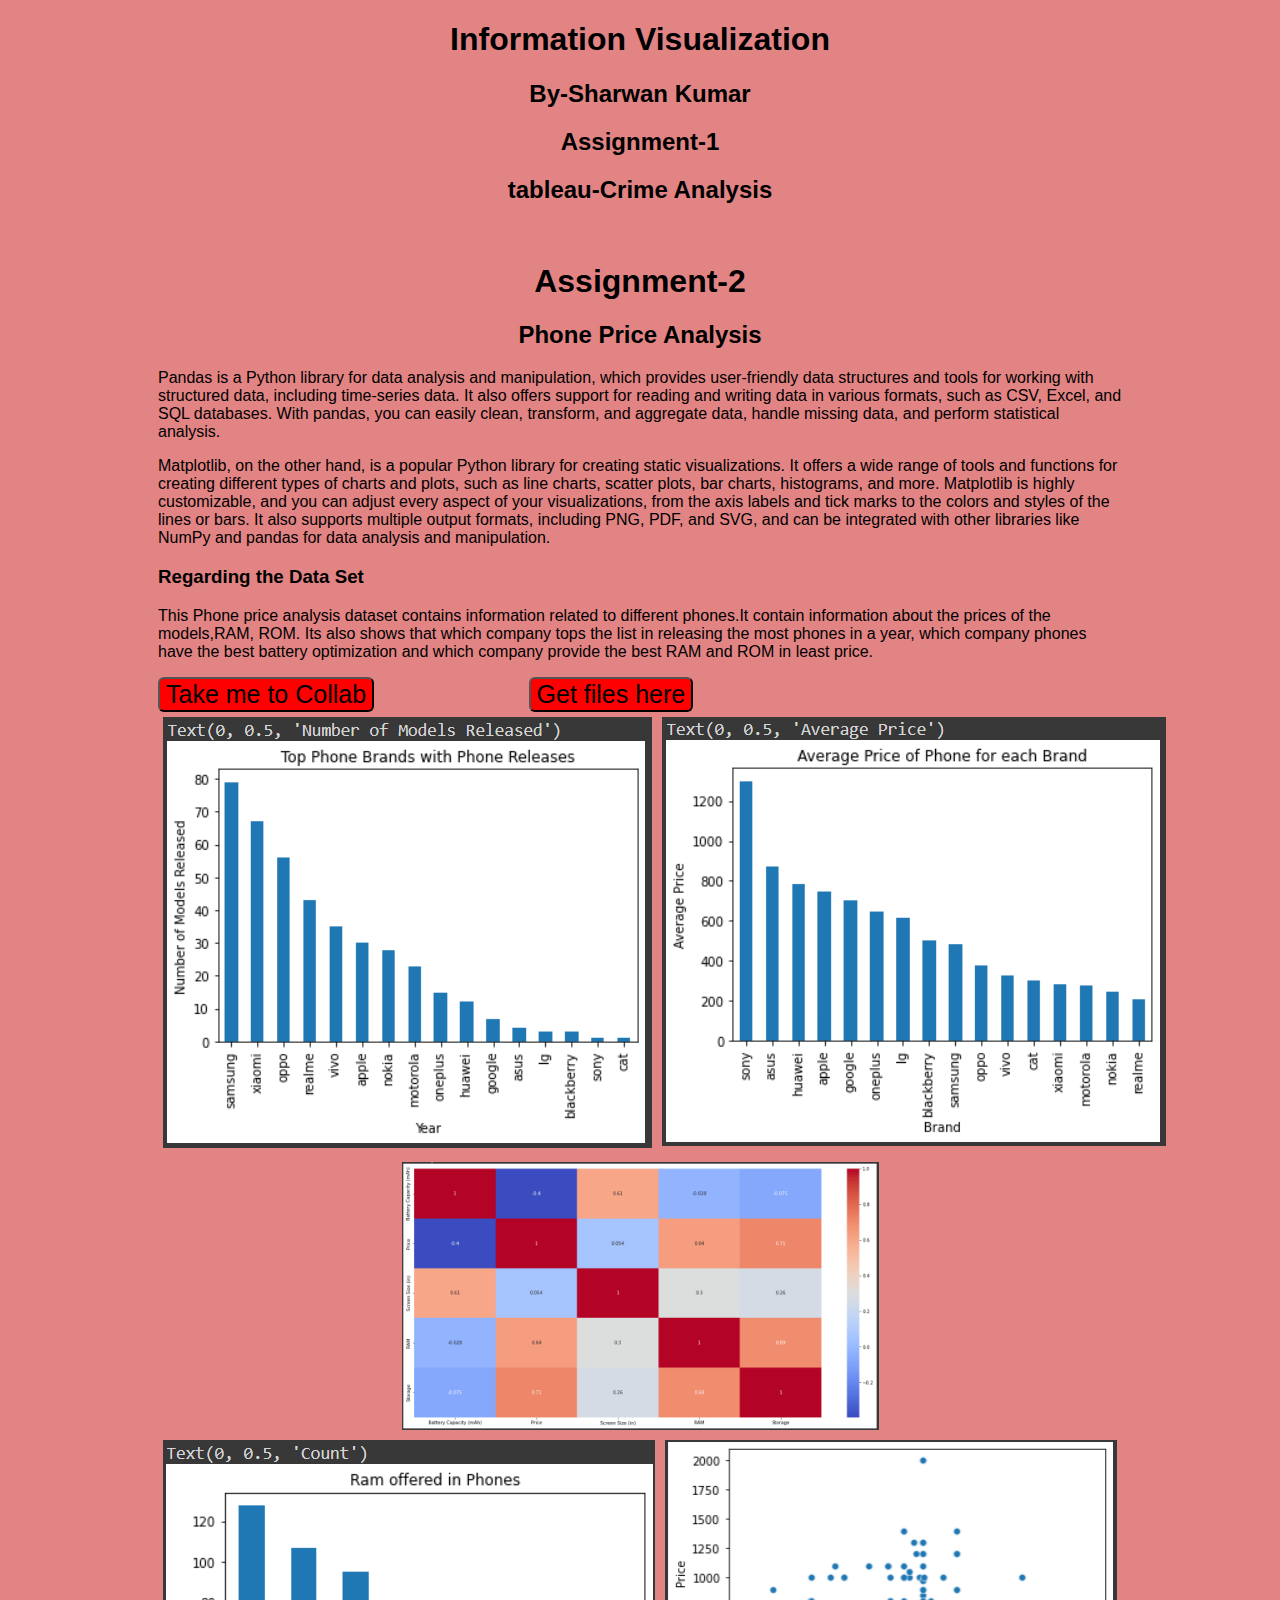
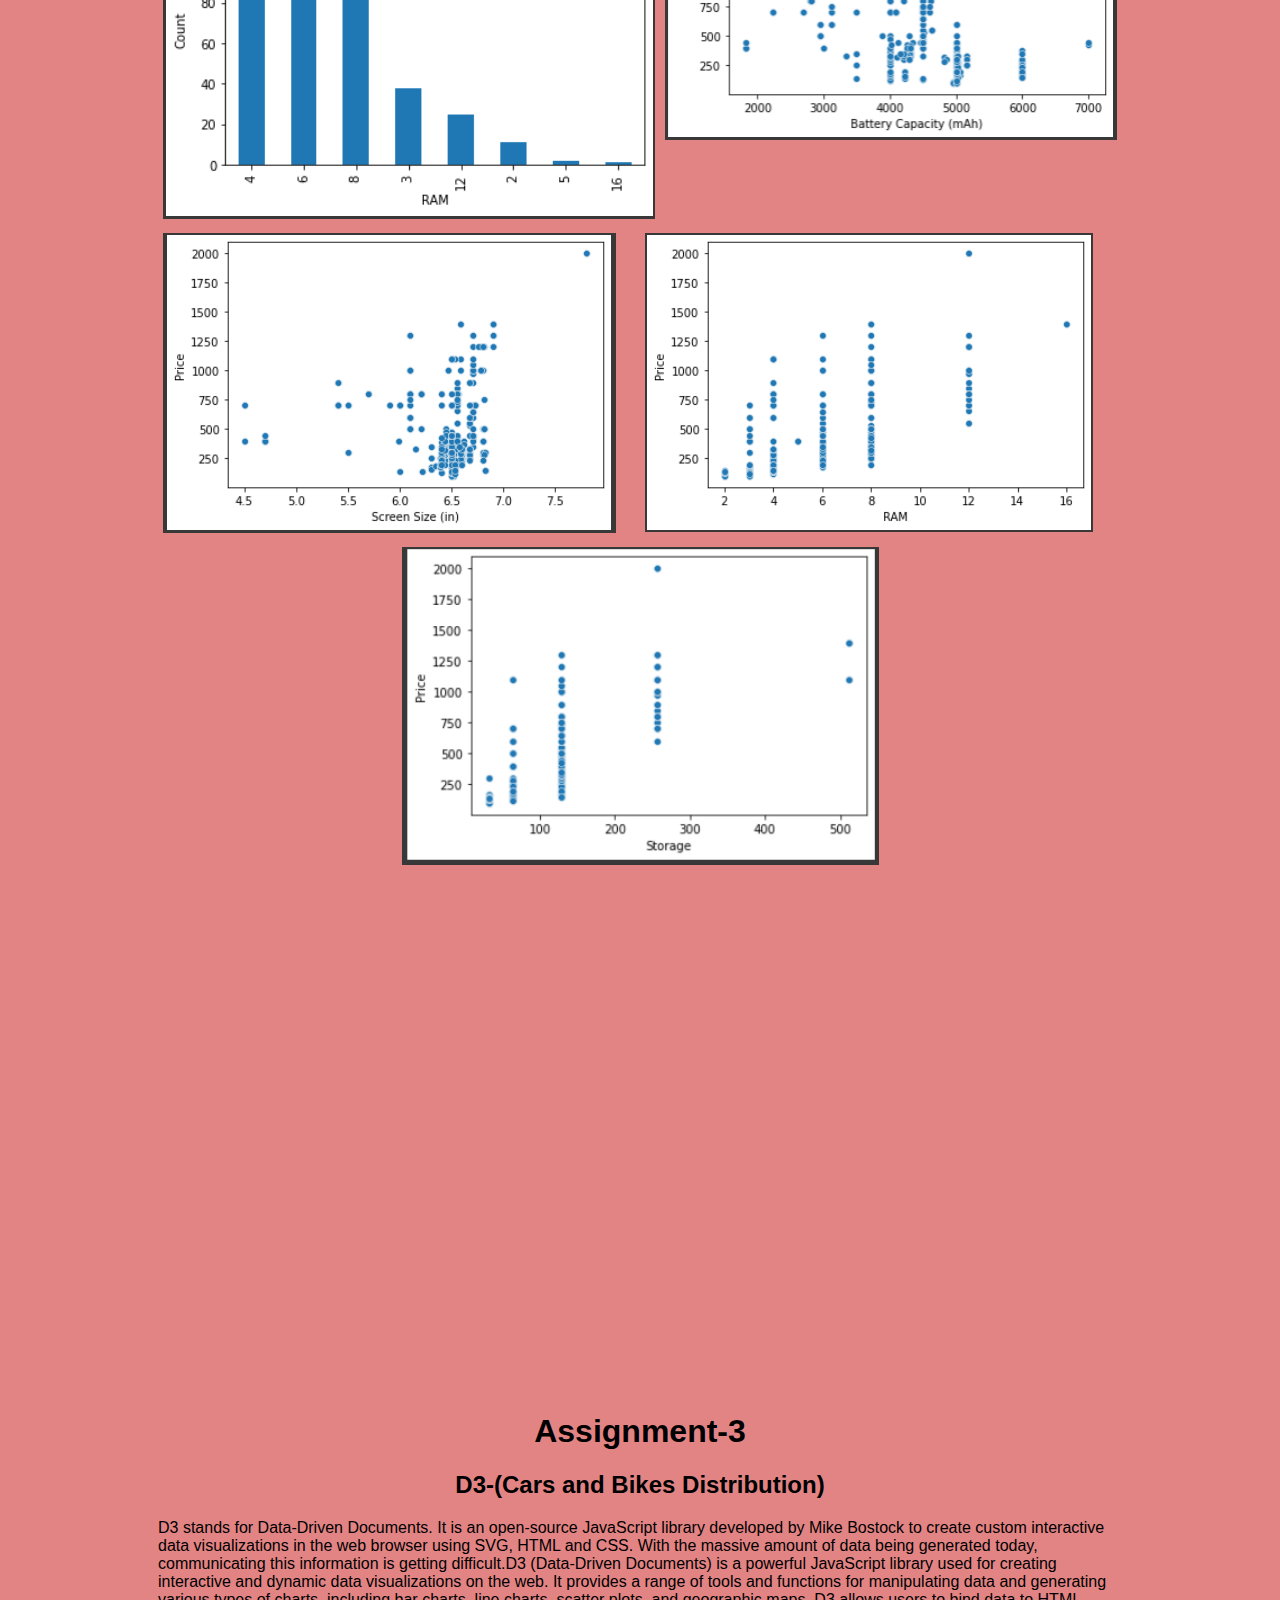
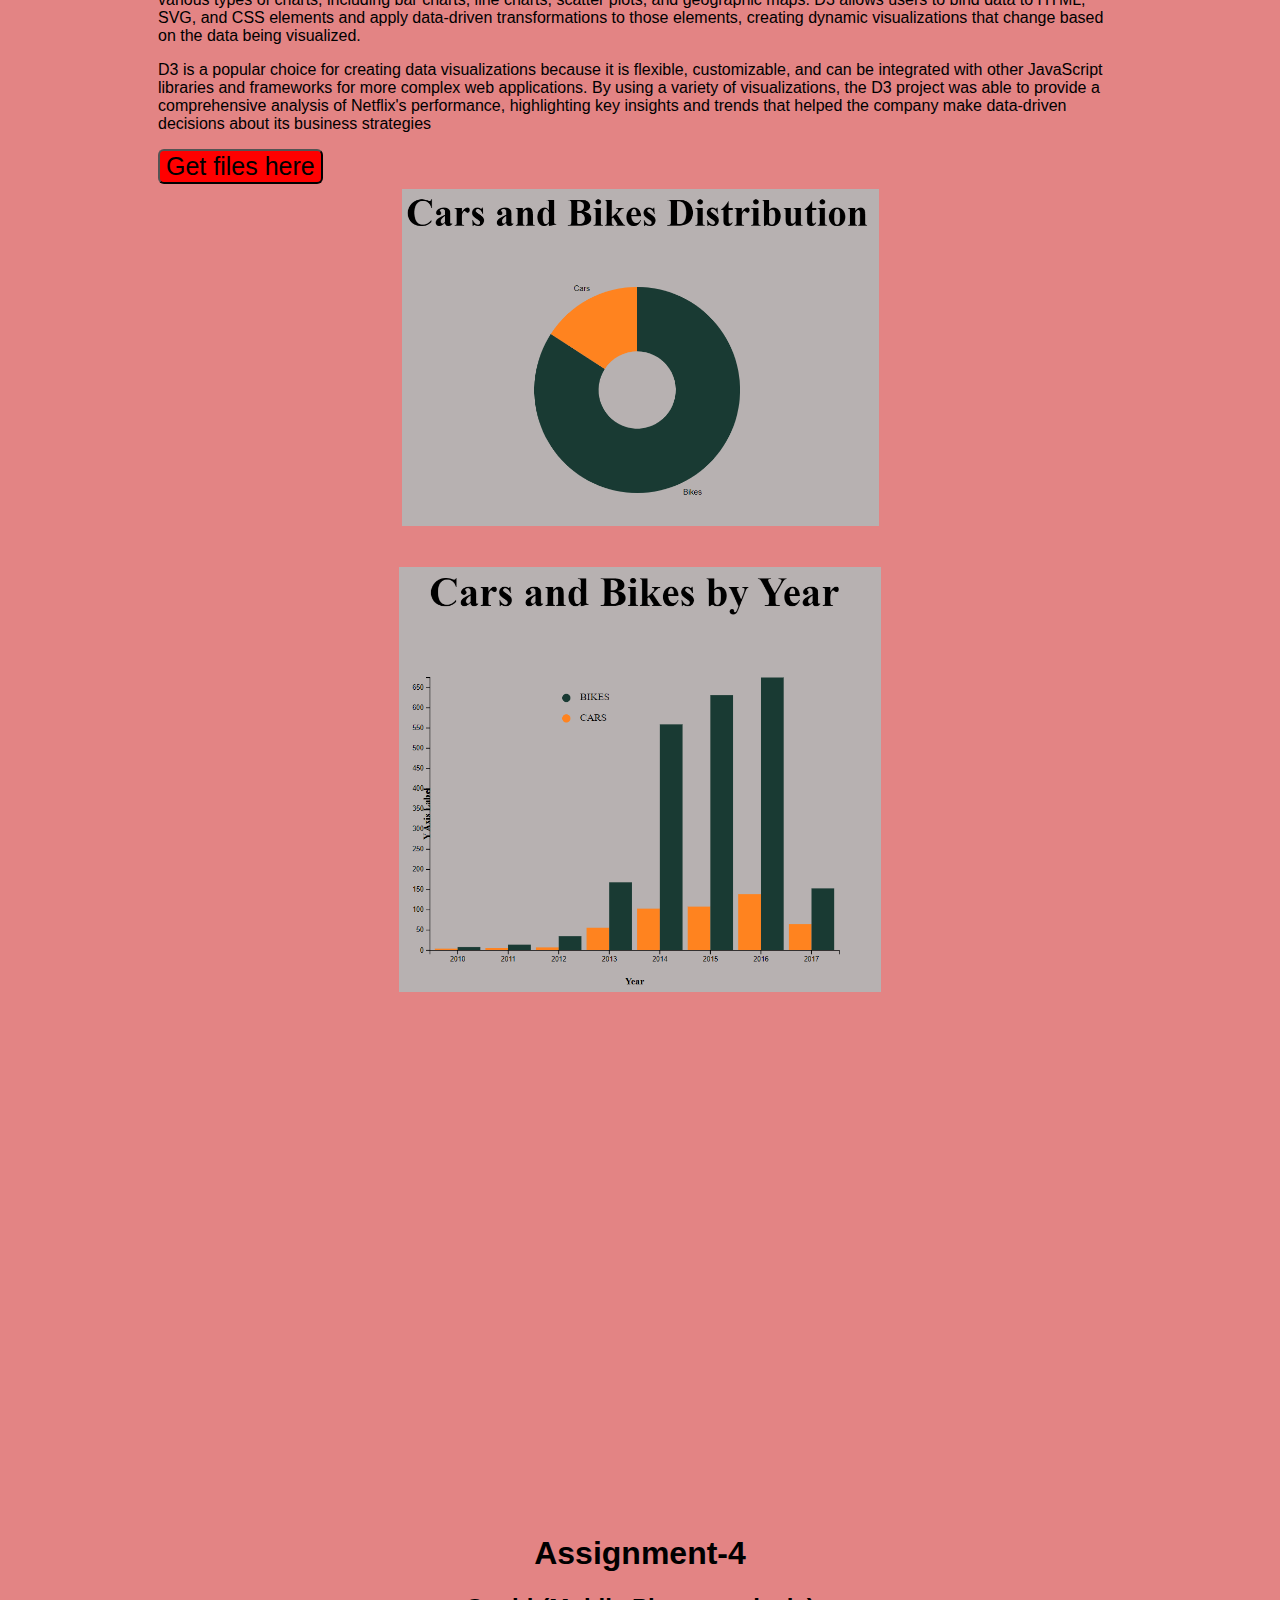
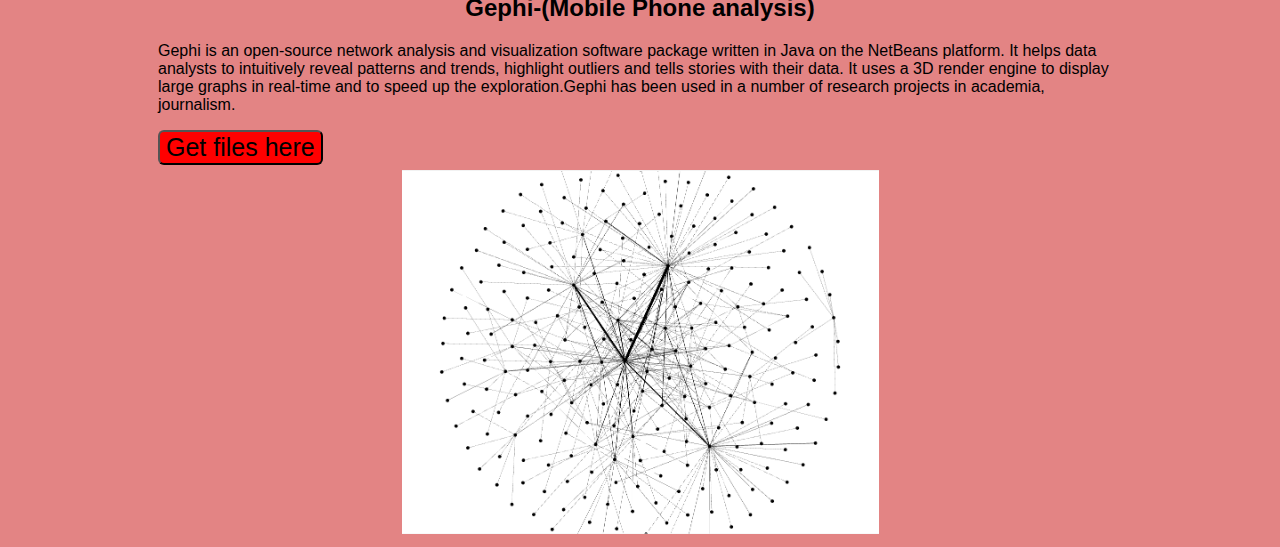
<file: index.html>
<!DOCTYPE html>
<html lang="en">
  <head>
    <meta charset="UTF-8" />
    <meta http-equiv="X-UA-Compatible" content="IE=edge" />
    <meta name="viewport" content="width=device-width, initial-scale=1.0" />
    <title>Crime Analysis</title>
    <link rel="stylesheet" href="style.css" />
  </head>
  <body style="font-family: 'Montserrat', sans-serif;">
    <div class="Header">
      <h1>Information Visualization</h1>
      <h2>By-Sharwan Kumar</h2>
      <h2>Assignment-1</h2>
      <h2>tableau-Crime Analysis</h2>
    </div>
    <div
      class="tableauPlaceholder"
      id="viz1677577690220"
      style="position: relative"
    >
      <noscript
        ><a href="#"
          ><img
            alt="Crime Analysis between 2015 to 2021 "
            src="https:&#47;&#47;public.tableau.com&#47;static&#47;images&#47;Bo&#47;BostonCrimeAnalysis_16775775730440&#47;Dashboard1&#47;1_rss.png"
            style="border: none" /></a></noscript
      ><object class="tableauViz" style="display: none">
        <param name="host_url" value="https%3A%2F%2Fpublic.tableau.com%2F" />
        <param name="embed_code_version" value="3" />
        <param name="site_root" value="" />
        <param
          name="name"
          value="BostonCrimeAnalysis_16775775730440&#47;Dashboard1"
        />
        <param name="tabs" value="no" />
        <param name="toolbar" value="yes" />
        <param
          name="static_image"
          value="https:&#47;&#47;public.tableau.com&#47;static&#47;images&#47;Bo&#47;BostonCrimeAnalysis_16775775730440&#47;Dashboard1&#47;1.png"
        />
        <param name="animate_transition" value="yes" />
        <param name="display_static_image" value="yes" />
        <param name="display_spinner" value="yes" />
        <param name="display_overlay" value="yes" />
        <param name="display_count" value="yes" />
        <param name="language" value="en-GB" />
      </object>
    </div>
    <div class="Header">
      <h1>Assignment-2</h1>
      <h2>Phone Price Analysis</h2>
    </div>
    <p>
      Pandas is a Python library for data analysis and manipulation, which
      provides user-friendly data structures and tools for working with
      structured data, including time-series data. It also offers support for
      reading and writing data in various formats, such as CSV, Excel, and SQL
      databases. With pandas, you can easily clean, transform, and aggregate
      data, handle missing data, and perform statistical analysis.
    </p>
    <p>
      Matplotlib, on the other hand, is a popular Python library for creating
      static visualizations. It offers a wide range of tools and functions for
      creating different types of charts and plots, such as line charts, scatter
      plots, bar charts, histograms, and more. Matplotlib is highly
      customizable, and you can adjust every aspect of your visualizations, from
      the axis labels and tick marks to the colors and styles of the lines or
      bars. It also supports multiple output formats, including PNG, PDF, and
      SVG, and can be integrated with other libraries like NumPy and pandas for
      data analysis and manipulation.
    </p>
    <h3 style="margin-left: 150px">Regarding the Data Set</h3>
    <p>
      This Phone price analysis dataset contains information related to
      different phones.It contain information about the prices of the
      models,RAM, ROM. Its also shows that which company tops the list in
      releasing the most phones in a year, which company phones have the best
      battery optimization and which company provide the best RAM and ROM in
      least price.
    </p>
    <!-- <button><a href="https://colab.research.google.com/drive/1uqyjPf5wErNhHqaSGRqb7AV0OLRA476r?usp=sharing">Python analysis</button> -->
    <a
      href="https://colab.research.google.com/drive/1uqyjPf5wErNhHqaSGRqb7AV0OLRA476r?usp=sharing"
      ><button
        style="
          margin-left: 150px;
          background-color: red;
          font-size: 25px;
          border-radius: 6px;
        "
      >
        Take me to Collab
      </button></a
    >

    <a href="https://github.com/Sharwannnn/18CSE301J-RA2011031010034"
      ><button
        style="
          margin-left: 150px;
          background-color: red;
          font-size: 25px;
          border-radius: 6px;
        "
      >
        Get files here
      </button></a
    >

    <div class="row">
      <div class="column">
        <img src="1.PNG" />
      </div>
      <div class="column">
        <img src="2.PNG" />
      </div>
    </div>

    <div class="row">
      <div class="column">
        <img src="4.PNG" width="70%" style="display: block;
  margin-left: auto;
  margin-right: auto;
  width: 50%;" />
      </div>
    </div>
    <div class="row">
      <div class="column">
        <img src="3.PNG" />
      </div>
      <div class="column">
        <img src="5.PNG" width="100%" />
      </div>
    </div>

    <div class="row">
      <div class="column">
        <img src="6.PNG" />
      </div>
      <div class="column">
        <img src="7.PNG" />
      </div>
    </div>

    <div class="row">
      <div class="column">
        <img src="8.PNG" width="50%" style="display: block;
  margin-left: auto;
  margin-right: auto;
  width: 50%;"/>
      </div>
    </div>
    <br /><br /><br><br><br><br><br><br><br><br><br><br><br><br><br><br><br><br><br><br><br><br><br><br><br><br><br><br><br>
    <div class="Header">
      <h1>Assignment-3</h1>
      <h2>D3-(Cars and Bikes Distribution)</h2>
    </div>
    <p>
      D3 stands for Data-Driven Documents. It is an open-source JavaScript library developed by Mike Bostock to create custom interactive data visualizations in the web browser using SVG, HTML and CSS. With the massive amount of data being generated today, communicating this information is getting difficult.D3 (Data-Driven Documents) is a powerful JavaScript library used for
      creating interactive and dynamic data visualizations on the web. It
      provides a range of tools and functions for manipulating data and
      generating various types of charts, including bar charts, line charts,
      scatter plots, and geographic maps. D3 allows users to bind data to HTML,
      SVG, and CSS elements and apply data-driven transformations to those
      elements, creating dynamic visualizations that change based on the data
      being visualized.
      <p> D3 is a popular choice for creating data visualizations
      because it is flexible, customizable, and can be integrated with other
      JavaScript libraries and frameworks for more complex web applications. By
      using a variety of visualizations, the D3 project was able to provide a
      comprehensive analysis of Netflix's performance, highlighting key insights
      and trends that helped the company make data-driven decisions about its
      business strategies</p>
    </p>

    <a href="https://github.com/Sharwannnn/18CSE301J-RA2011031010034"
      ><button
        style="
          margin-left: 150px;
          background-color: red;
          font-size: 25px;
          border-radius: 6px;
        "
      >
        Get files here
      </button></a
    >
      <div class="row">
      <div class="column">
        <img src="Donut.PNG" width="73%" style="display: block;
  margin-left: auto;
  margin-right: auto;
  width: 50%;"/>
      </div></div>
      <br><br>
      <div class="row"
      <div class="column">
        <img src="Histogram.PNG"  style="display: block;
  margin-left: auto;
  margin-right: auto;
  width: 50%;"/>
      </div>
      <br /><br /><br><br><br><br><br><br><br><br><br><br><br><br><br><br><br><br><br><br><br><br><br><br><br><br><br><br><br>
      <div class="Header">
      <h1>Assignment-4</h1>
      <h2>Gephi-(Mobile Phone analysis)</h2>
    </div>
    <p>Gephi is an open-source network analysis and visualization software package written in Java on the NetBeans platform. It helps data analysts to intuitively reveal patterns and trends, highlight outliers and tells stories with their data. It uses a 3D render engine to display large graphs in real-time and to speed up the exploration.Gephi has been used in a number of research projects in academia, journalism.</p>
    <a href="https://github.com/Sharwannnn/18CSE301J-RA2011031010034"
      ><button
        style="
          margin-left: 150px;
          background-color: red;
          font-size: 25px;
          border-radius: 6px;
        "
      >
        Get files here
      </button></a
    >

    <div class="row">
      <div class="column">
        <img src="Gephi.PNG" width="73%" style="display: block;
  margin-left: auto;
  margin-right: auto;
  width: 50%;"/>
      </div></div>
    


    <script type="text/javascript">
      var divElement = document.getElementById("viz1677577690220");
      var vizElement = divElement.getElementsByTagName("object")[0];
      if (divElement.offsetWidth > 800) {
        vizElement.style.width = "1300px";
        vizElement.style.height = "1027px";
      } else if (divElement.offsetWidth > 500) {
        vizElement.style.width = "1300px";
        vizElement.style.height = "1027px";
      } else {
        vizElement.style.width = "100%";
        vizElement.style.height = "1577px";
      }
      var scriptElement = document.createElement("script");
      scriptElement.src =
        "https://public.tableau.com/javascripts/api/viz_v1.js";
      vizElement.parentNode.insertBefore(scriptElement, vizElement);
    </script>
  </body>
</html>
</file>
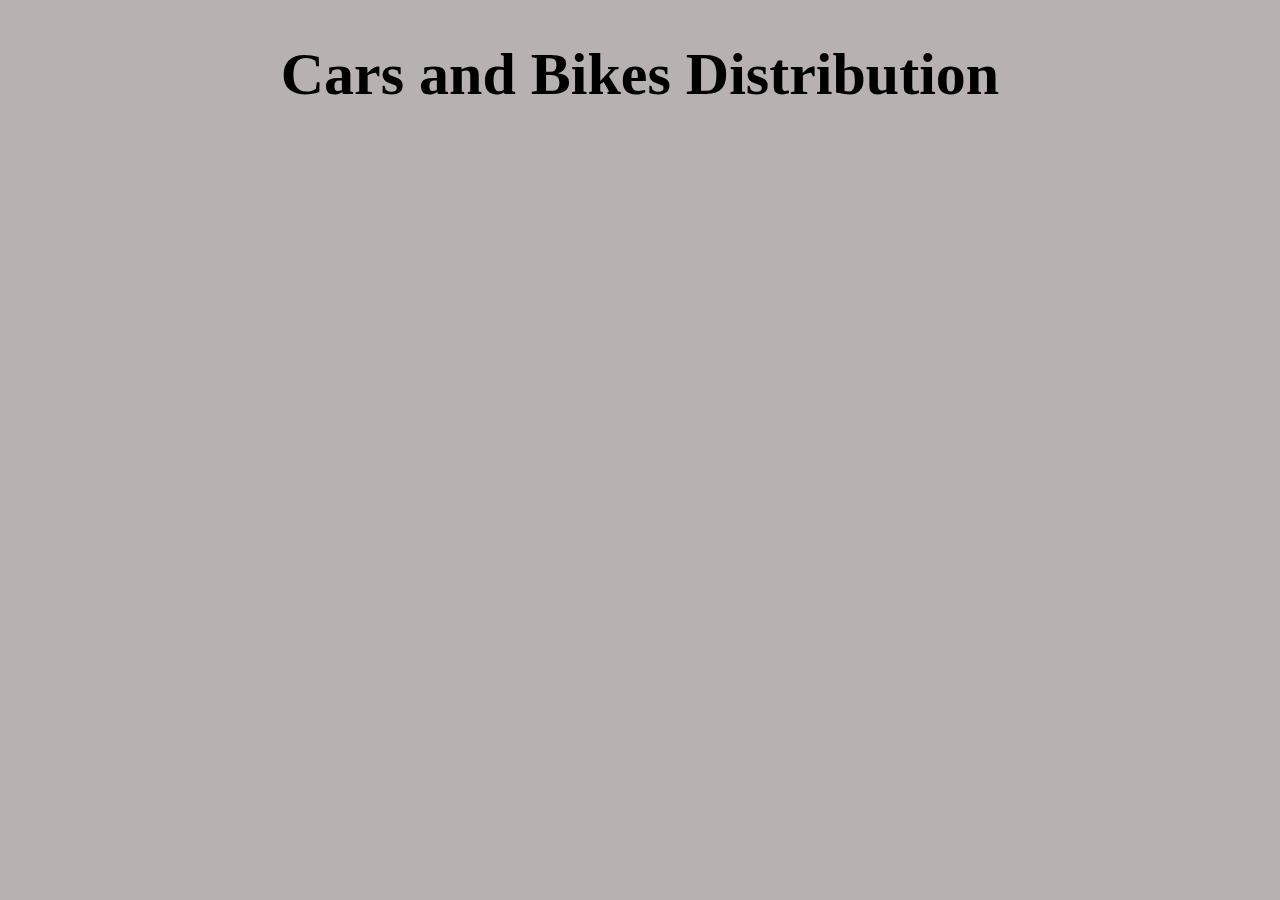
<file: Donut.html>
<!DOCTYPE html>
<html>
  <head>
    <meta charset="utf-8" />
    <title>Cars & Bikes Distribution-Donut</title>
    <script src="https://d3js.org/d3.v7.min.js"></script>
    <style>
      svg {
        font-family: Arial, sans-serif;
      }
      .slice path {
        stroke-width: 2px;
      }
      .label text {
        font-size: 12px;
        text-anchor: middle;
      }
      body {
        background-color: rgb(183, 177, 177);
        color: rgb(0, 0, 0);
        font-size: 30px;
        text-align: center;
        margin: 0;
        padding: 0;
      }
    </style>
  </head>
  <body>
    <h1>Cars and Bikes Distribution</h1>

    <div id="chart"></div>

    <script>
      // Setting the dimensions of the chart
      var width = 650,
        height = 450,
        radius = Math.min(width, height) / 2;

      // Define the data for the chart
      var data = [
        { name: "Bikes", value: 2335 },
        { name: "Cars", value: 440 },
      ];

      // Creating SVG container for the chart
      var svg = d3
        .select("#chart")
        .append("svg")
        .attr("width", width)
        .attr("height", height)
        .append("g")
        .attr("transform", "translate(" + width / 2 + "," + height / 2 + ")");

      // Define the color scale for the chart
      var color = d3
        .scaleOrdinal()
        .range(["rgb(25, 58, 51)", "rgb(255, 131, 31)"]);

      // Define the arc for the chart
      var arc = d3
        .arc()
        .innerRadius(radius * 0.3)
        .outerRadius(radius * 0.8);

      // Define the arc for the chart labels
      var outerArc = d3
        .arc()
        .innerRadius(radius * 0.9)
        .outerRadius(radius * 0.9);

      // Define the pie layout for the chart
      var pie = d3
        .pie()
        .value(function (d) {
          return d.value;
        })
        .sort(null);

      // Create the slices for the chart
      var slices = svg
        .selectAll(".slice")
        .data(pie(data))
        .enter()
        .append("g")
        .attr("class", "slice");

      slices
        .append("path")
        .attr("d", arc)
        .attr("fill", function (d) {
          return color(d.data.name);
        });

      // Add the labels for the chart
      var labels = svg
        .selectAll(".label")
        .data(pie(data))
        .enter()
        .append("g")
        .attr("class", "label");

      labels
        .append("text")
        .attr("transform", function (d) {
          return "translate(" + outerArc.centroid(d) + ")";
        })
        .attr("dy", ".35em")
        .text(function (d) {
          return d.data.name;
        })
        .attr("fill", "black");

      // });
    </script>
  </body>
</html>
</file>
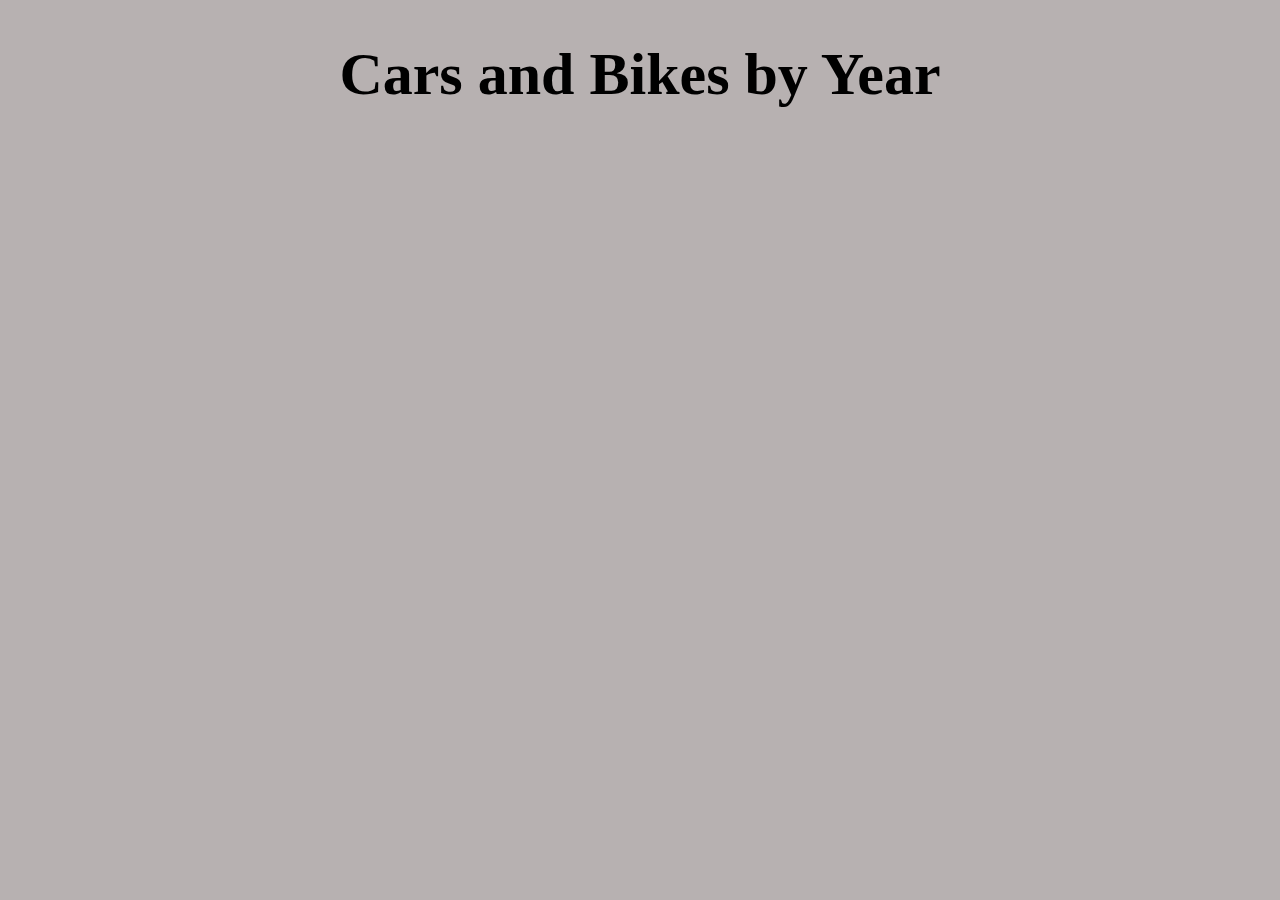
<file: Histogram.html>
<!DOCTYPE html>
<html>
  <head>
    <meta charset="utf-8" />
    <title>Cars & Bikes Distribution-Histogram</title>
    <!-- Load D3.js -->
    <script src="https://d3js.org/d3.v7.min.js"></script>
    <style>
      /* Define CSS styles for the chart */
      .bar1 {
        fill: rgb(255, 131, 31);
      }
      .bar2 {
        fill: rgb(25, 58, 51);
      }
      .axis-label {
        font-size: 14px;
        font-weight: bold;
      }
      body {
        background-color: rgb(183, 177, 177);
        color: rgb(0, 0, 0);
        font-size: 30px;
        text-align: center;
        margin: 0;
        padding: 0;
      }
    </style>
  </head>
  <body>
    <h1>Cars and Bikes by Year</h1>

    <div id="chart"></div>

    <script>
      // Define the data for the chart
      var data1 = [4, 6, 7, 56, 103, 108, 139, 65];
      var data2 = [8, 14, 35, 168, 559, 631, 675, 153];

      // Define the years for the chart
      var years = d3.range(2010, 2018);

      // Set the dimensions of the chart
      var width = 600,
        height = 400,
        margin = 50;

      // Create the SVG container for the chart
      var svg = d3
        .select("#chart")
        .append("svg")
        .attr("width", width + margin * 2)
        .attr("height", height + margin * 2)
        .append("g")
        .attr("transform", "translate(" + margin + "," + margin + ")");

      // Define the scale for the chart
      var x = d3.scaleBand().domain(years).range([0, width]).padding(0.1);

      var y = d3
        .scaleLinear()
        .domain([0, d3.max(data1.concat(data2))])
        .range([height, 0]);

      // Create the bars for the chart
      svg
        .selectAll(".bar1")
        .data(data1)
        .enter()
        .append("rect")
        .attr("class", "bar1")
        .attr("x", function (d, i) {
          return x(years[i]);
        })
        .attr("y", function (d) {
          return y(d);
        })
        .attr("width", x.bandwidth() / 2)
        .attr("height", function (d) {
          return height - y(d);
        });

      svg
        .selectAll(".bar2")
        .data(data2)
        .enter()
        .append("rect")
        .attr("class", "bar2")
        .attr("x", function (d, i) {
          return x(years[i]) + x.bandwidth() / 2;
        })
        .attr("y", function (d) {
          return y(d);
        })
        .attr("width", x.bandwidth() / 2)
        .attr("height", function (d) {
          return height - y(d);
        });

      // Add the X axis to the chart
      svg
        .append("g")
        .attr("transform", "translate(0," + height + ")")
        .call(d3.axisBottom(x));

      // Add the Y axis to the chart
      svg.append("g").call(d3.axisLeft(y));

      // Add the axis labels to the chart
      svg
        .append("text")
        .attr("class", "axis-label")
        .attr("x", width / 2)
        .attr("y", height + margin)
        .attr("fill", "black")
        .style("text-anchor", "middle")
        .text("Year");

      svg
        .append("text")
        .attr("class", "axis-label")
        .attr("transform", "rotate(-90)")
        .attr("x", -height / 2)
        .attr("y", margin.axisLeft + width)
        .style("text-anchor", "middle")
        .text("Y Axis Label");

      svg
        .append("circle")
        .attr("cx", 200)
        .attr("cy", 30)
        .attr("r", 6)
        .style("fill", "rgb(25, 58, 51)");
      svg
        .append("circle")
        .attr("cx", 200)
        .attr("cy", 60)
        .attr("r", 6)
        .style("fill", "rgb(255, 131, 31)");
      svg
        .append("text")
        .attr("x", 220)
        .attr("y", 30)
        .text("BIKES")
        .style("font-size", "15px")
        .attr("alignment-baseline", "middle")
        .attr("fill", "black");
      svg
        .append("text")
        .attr("x", 220)
        .attr("y", 60)
        .text("CARS")
        .style("font-size", "15px")
        .attr("alignment-baseline", "middle")
        .attr("fill", "black");
    </script>
  </body>
</html>
</file>
<file: style.css>
.Header{
    display: inline;
    text-align: center;
}
.tableauPlaceholder{
    display: inline;
    margin-left: 120px;
}
body{
    color: rgb(0, 0, 0);
    background-color: rgb(227, 132, 132);
    /* margin-left: 150px; */
    overflow-x: hidden;

}

p, .row{
    margin-left: 150px;
    margin-right: 150px;
}
.row {
  display: flex;
}

.column {
  flex: 33.33%;
  padding: 5px;
}
</file>
